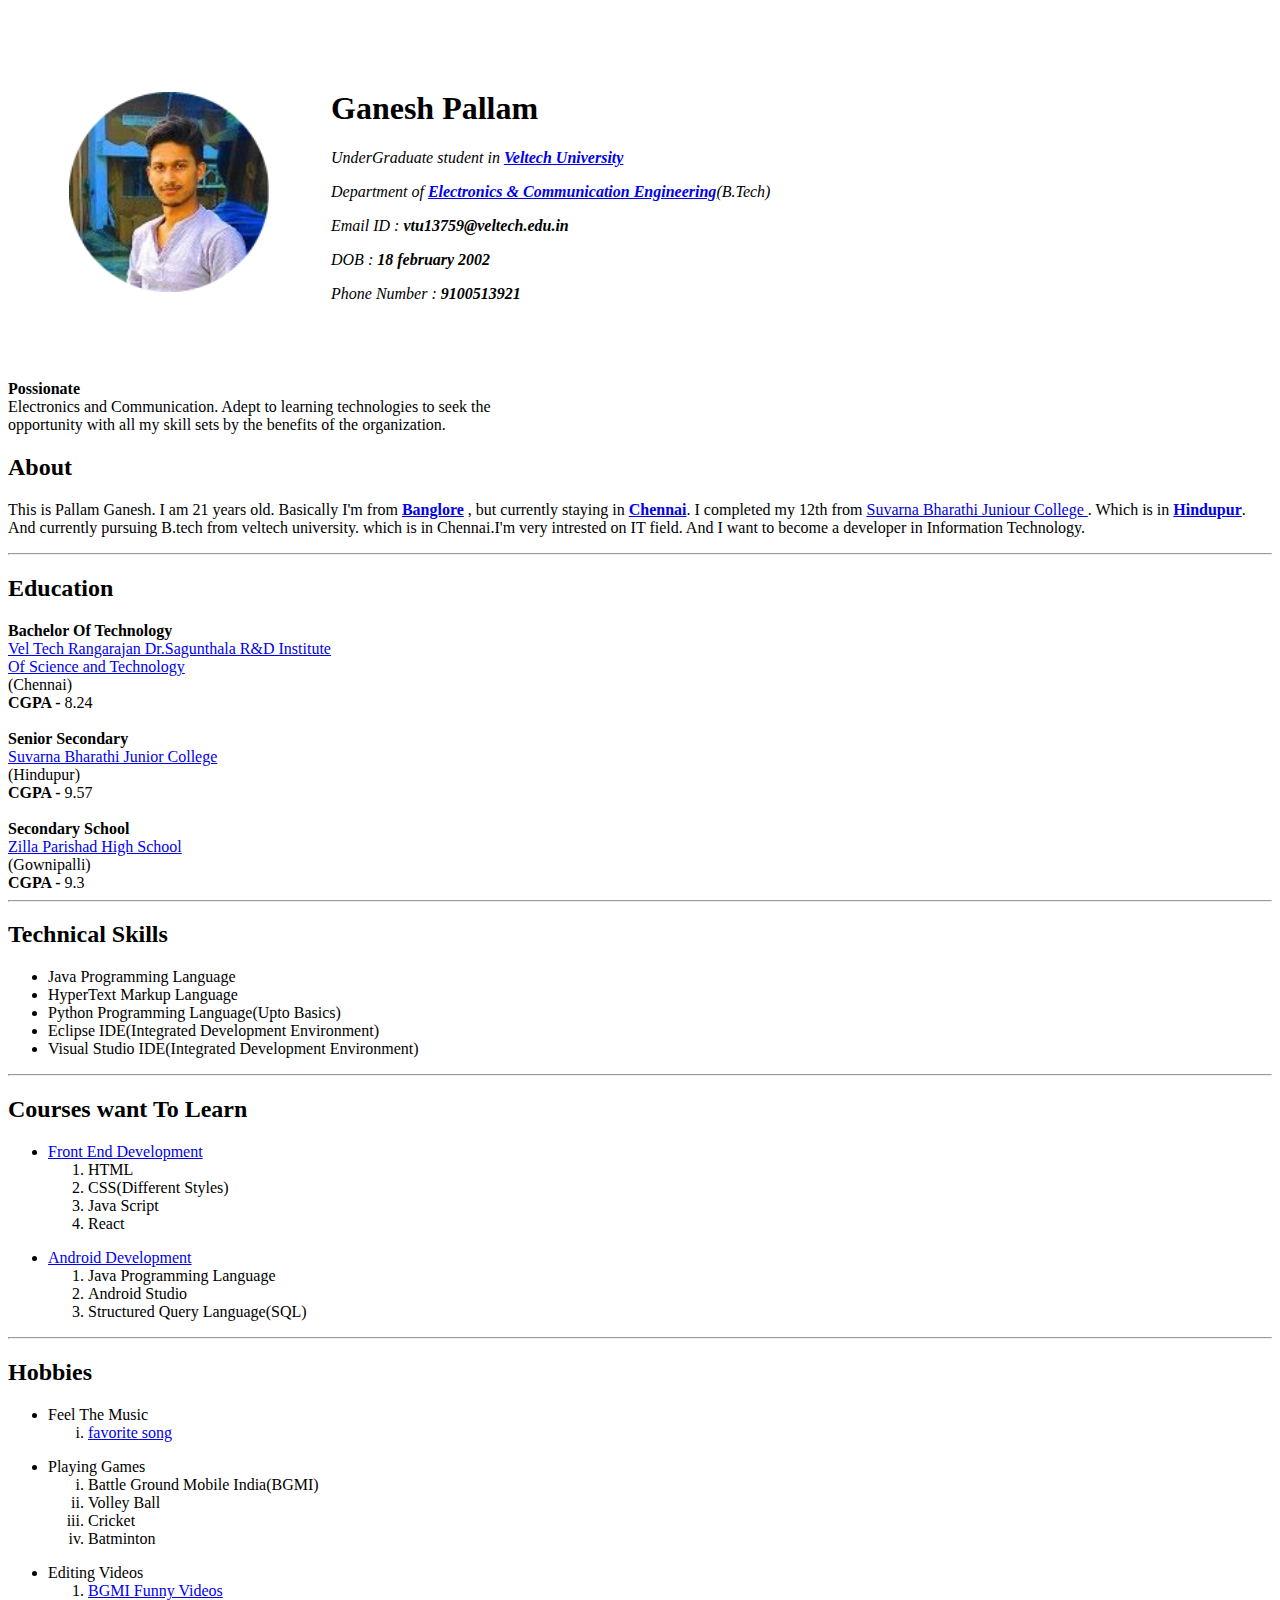
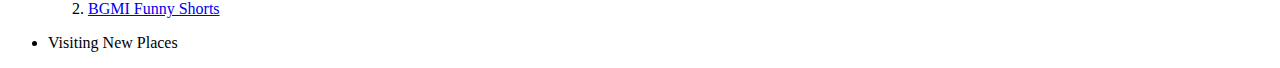
<file: aboutme.html>
<!DOCTYPE html>
<html lang="en">
    <head>
        <meta charset="utf-8">
        <title>About Me</title>
    </head>
    <body>
        <table cellspacing="60">
        <td><img src="gana.png" height="200" width="200" alt="Ganesh Profile Picture"> </td>
        <td><h1>Ganesh Pallam</h1>
        <em><p>UnderGraduate student in <strong><a href="https://www.collegedekho.com/colleges/veltech-institute
            -of-science-and-technology">Veltech University</a></strong> </p></em>
        <em><p>Department of <strong><a href="https://www.sarvgyan.com/courses/engineering/electronics
            -communication-engineering">Electronics & Communication Engineering</a></strong>(B.Tech)</p></em>
        <em><p>Email ID     : <strong>vtu13759@veltech.edu.in</strong></p></em>
        <em><p>DOB          : <strong>18 february 2002</strong></p></em>
        <em><p>Phone Number : <strong>9100513921</strong></p></em></td>
    </table>
    <strong>Possionate</strong><br>
    Electronics and Communication. Adept to learning technologies to seek the<br>opportunity with all my skill sets
        by the benefits of the organization.
    <h2>About</h2>
    <p>This is Pallam Ganesh. I am 21 years old. Basically I'm from <strong><a href="https://en.wikipedia.org/wiki/Bangalore">Banglore</a></strong> , 
        but currently staying in <strong><a href="https://en.wikipedia.org/wiki/Chennai
        ">Chennai</a></strong>. I completed my 12th from <a href="https://www.facebook.com/people/Suvarna-Bharathi-Jr-College/100069954945932/">Suvarna Bharathi Juniour College </a>
         . Which is in <strong><a href="https://en.wikipedia.org/wiki/Hindupur">Hindupur</a></strong>. And currently pursuing B.tech from veltech university.
         which is in Chennai.I'm very intrested on IT field. And I want to become a developer in Information Technology.</p>
         <hr>
         <h2>Education</h2>
         <strong>Bachelor Of Technology</strong><br><a href="https://www.collegedekho.com/colleges/veltech-institute
         -of-science-and-technology">Vel Tech Rangarajan Dr.Sagunthala R&D Institute<br>Of Science and Technology
         <br></a>(Chennai)<br>
         <strong>CGPA - </strong>8.24<br><br>
         <strong>Senior Secondary</strong><br><a href="https://www.facebook.com/people/Suvarna-Bharathi-Jr-College/100069954945932/">Suvarna Bharathi Junior College<br></a>(Hindupur)<br>
         <strong>CGPA - </strong>9.57<br><br>
         <strong>Secondary School</strong><br><a href="https://www.icbse.com/schools/kgbv-gownipalli-odc-6731ry">Zilla Parishad High School<br></a>(Gownipalli)<br>
         <strong>CGPA - </strong>9.3
         <hr>
         <h2>Technical Skills</h2>
         <ul>
            <li>Java Programming Language</li>
            <li>HyperText Markup Language</li>
            <li>Python Programming Language(Upto Basics)</li>
            <li>Eclipse IDE(Integrated Development Environment)</li>
            <li>Visual Studio IDE(Integrated Development Environment)</li>
         </ul>
         <hr>
         <h2>Courses want To Learn</h2>
         <ul>
            <li><a href="https://www.freecodecamp.org/news/what-is-front-end-development/">Front End Development</a></li>
            <ol>
                <li>HTML</li>
                <li>CSS(Different Styles)</li>
                <li>Java Script</li>
                <li>React</li>
            </ol>
         </ul>
         <ul>
            <li><a href="'https://builtin.com/learn/tech-dictionary/android-development">Android Development</a></li>
            <ol>
                <li>Java Programming Language</li>
                <li>Android Studio</li>
                <li>Structured Query Language(SQL)</li>
            </ol>
         </ul>
         <hr>
         <h2>Hobbies</h2>
         <ul>
            <li>Feel The Music</li>
            <ol type="i">
                <li><a href="https://www.youtube.com/watch?v=VOLKJJvfAbg">favorite song</a></li>
            </ol>
         </ul>
         <ul>
            <li>Playing Games</li>
            <ol type="i">
                <li>Battle Ground Mobile India(BGMI)</li>
                <li>Volley Ball</li>
                <li>Cricket</li>
                <li>Batminton</li>
            </ol>
         </ul>
         <ul>
            <li>Editing Videos</li>
            <ol>
                <li><a href="https://www.youtube.com/watch?v=kWEwb3D6hns&t=29s">BGMI Funny Videos</a></li>
                <li><a href="https://www.youtube.com/shorts/1ATj3PcIU2A">BGMI Funny Shorts</a></li>
            </ol>
         </ul>
         <ul>
            <li>Visiting New Places</li>
         </ul>
    </body>
</html>
</file>
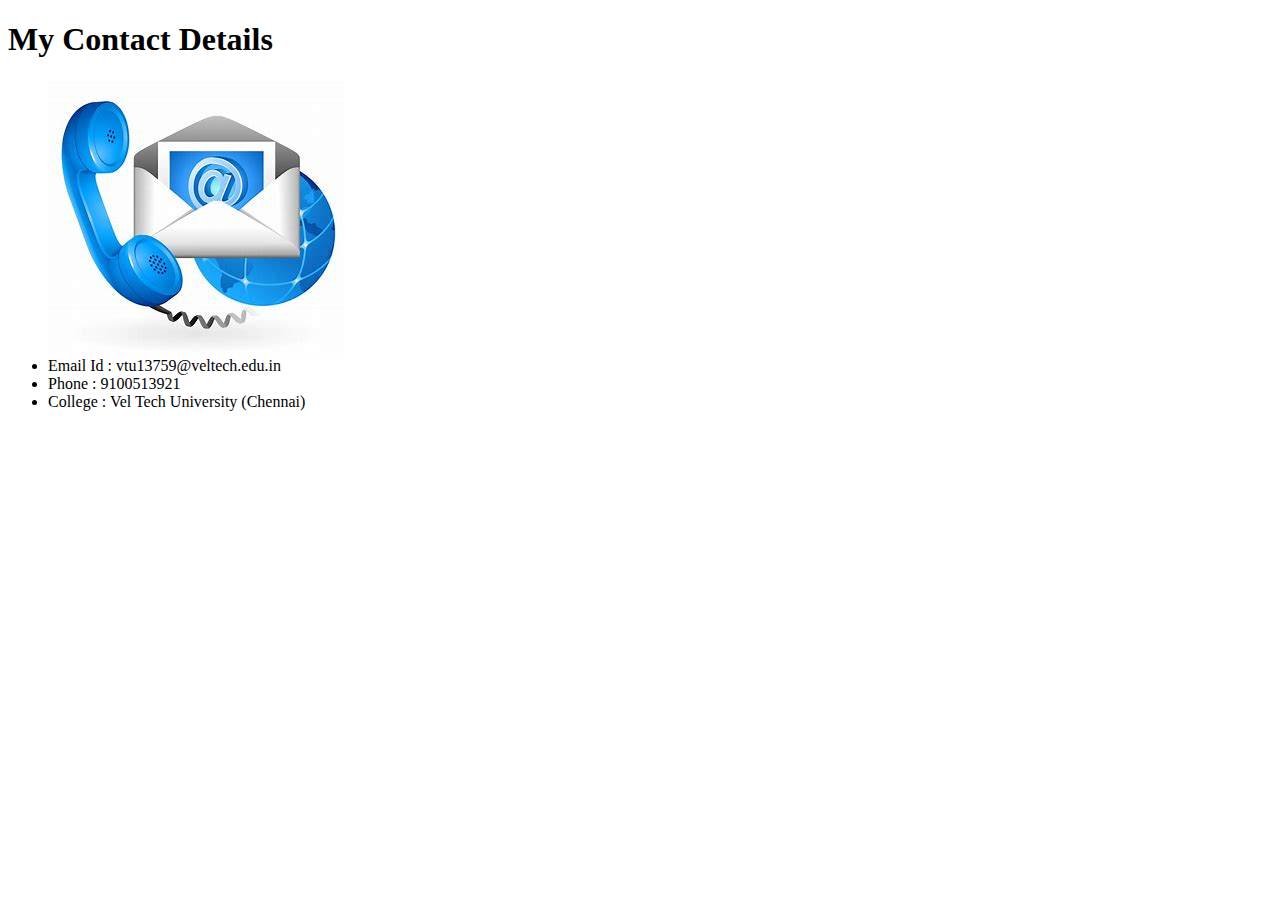
<file: contact.html>
<!DOCTYPE html>
<html lang="en">
<head>
    <meta charset="UTF-8">
    <title>Contact details</title>
</head>
<body>
    <h1>My Contact Details</h1>
    <ul>
        <img src="cantactphoto.jpg" alt="contact">
        <li>Email Id : vtu13759@veltech.edu.in</li>
        <li>Phone    : 9100513921</li>
        <li>College  : Vel Tech University (Chennai)</li>
    </ul>
</body>
</html>
</file>
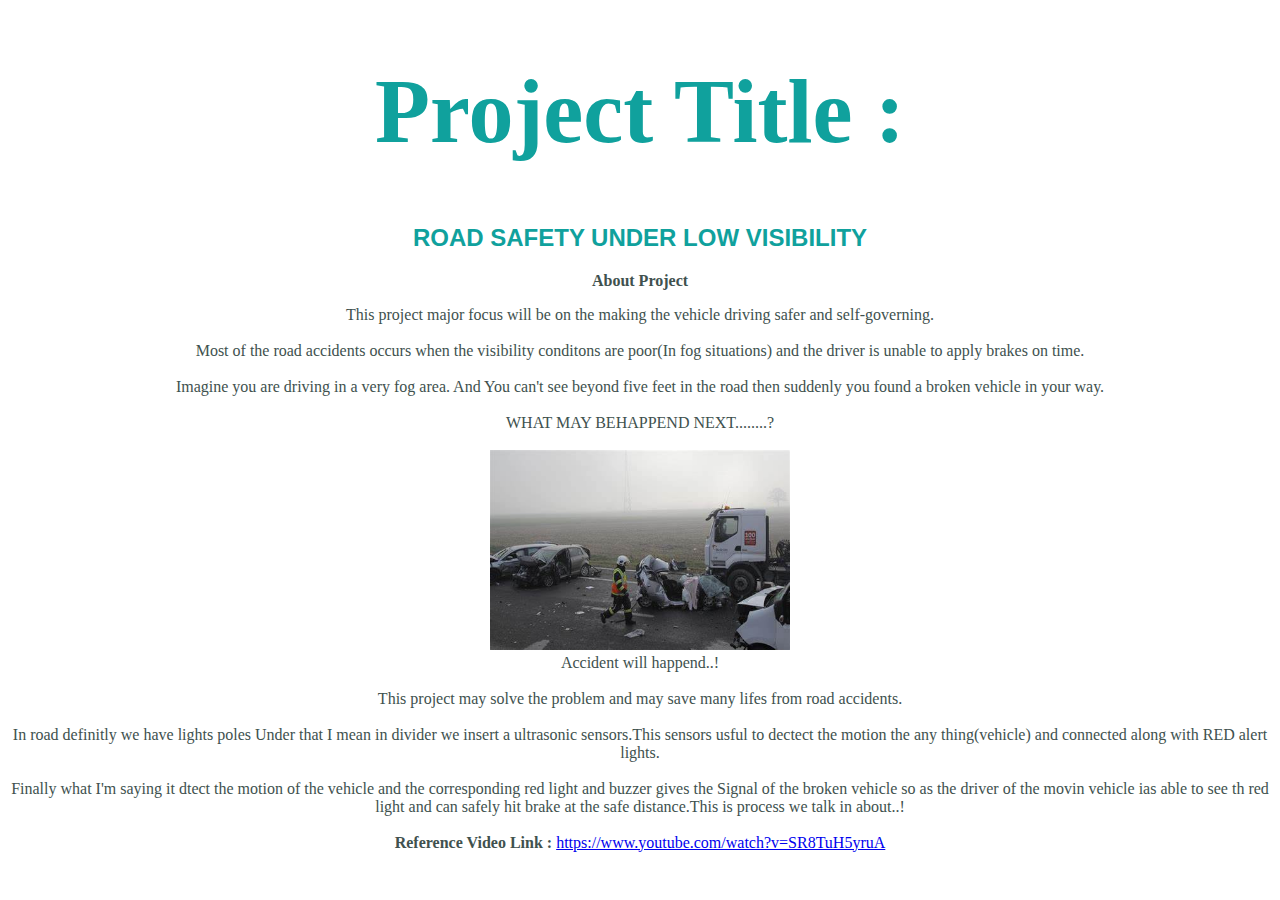
<file: project1.html>
<!DOCTYPE html>
<html lang="en ">
    <head>
        <meta charset="utf-8">
        <title>Road Safety Under Low Visibility</title>
        <link rel="stylesheet" href="css/style.css">
    </head>
    <body>
        <h1>Project Title :</h1>
        <h2>ROAD SAFETY UNDER LOW VISIBILITY</h2>
        <p>
            <strong>About Project</strong><br>
            
                <li>This project major focus will be on the making the vehicle driving safer and self-governing. </li><br>
                <li>Most of the road accidents occurs when the visibility conditons are poor(In fog situations) and the driver is unable
                    to apply brakes on time.
                </li><br>
                <li>Imagine you are driving in a very fog area. And You can't see beyond five feet in the road then suddenly you found a 
                    broken vehicle in your  way. </li><br>
                <li>WHAT  MAY BEHAPPEND NEXT........?</li><br>
                <img src="accident.jpg" alt="vehicle Accident In Fog Area" height="200" width="300"><br>Accident will happend..!<br><br>
                <li>This project may solve the problem and may save many lifes from road accidents.</li><br>
                <li>In road definitly we have lights poles Under that I mean in divider we insert a ultrasonic sensors.This sensors usful to dectect
                    the motion the any thing(vehicle) and connected along with RED alert lights.
                </li><br>
                <li>Finally what I'm saying it dtect the motion of the vehicle and the corresponding red light and buzzer gives the Signal
                    of the broken vehicle so as the driver of the movin vehicle ias able to see th red light and can safely hit brake at the safe 
                    distance.This is process we talk in about..!
                </li><br>
                <li><strong>Reference Video Link :</strong> <a href="https://www.youtube.com/watch?v=SR8TuH5yruA">https://www.youtube.com/watch?v=SR8TuH5yruA</a></li>
            
        </p>
    </body>
</html>
</file>
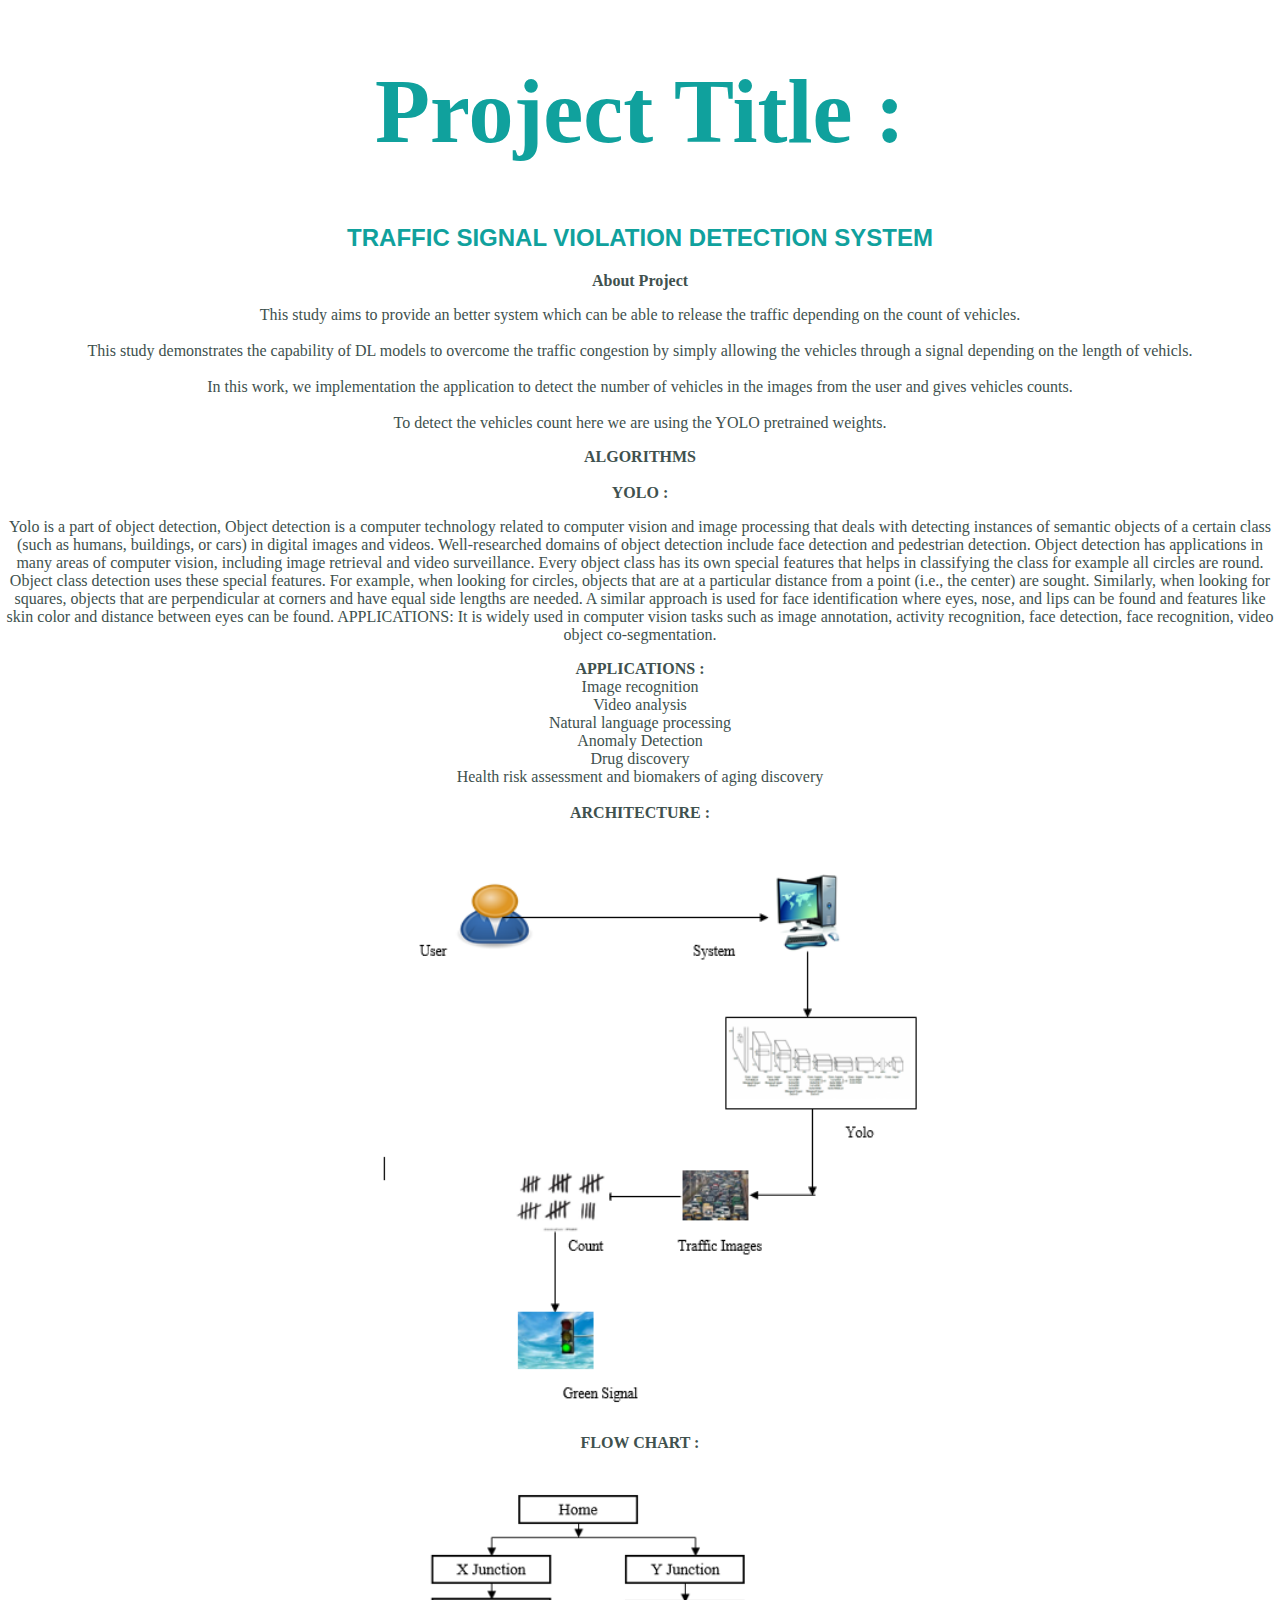
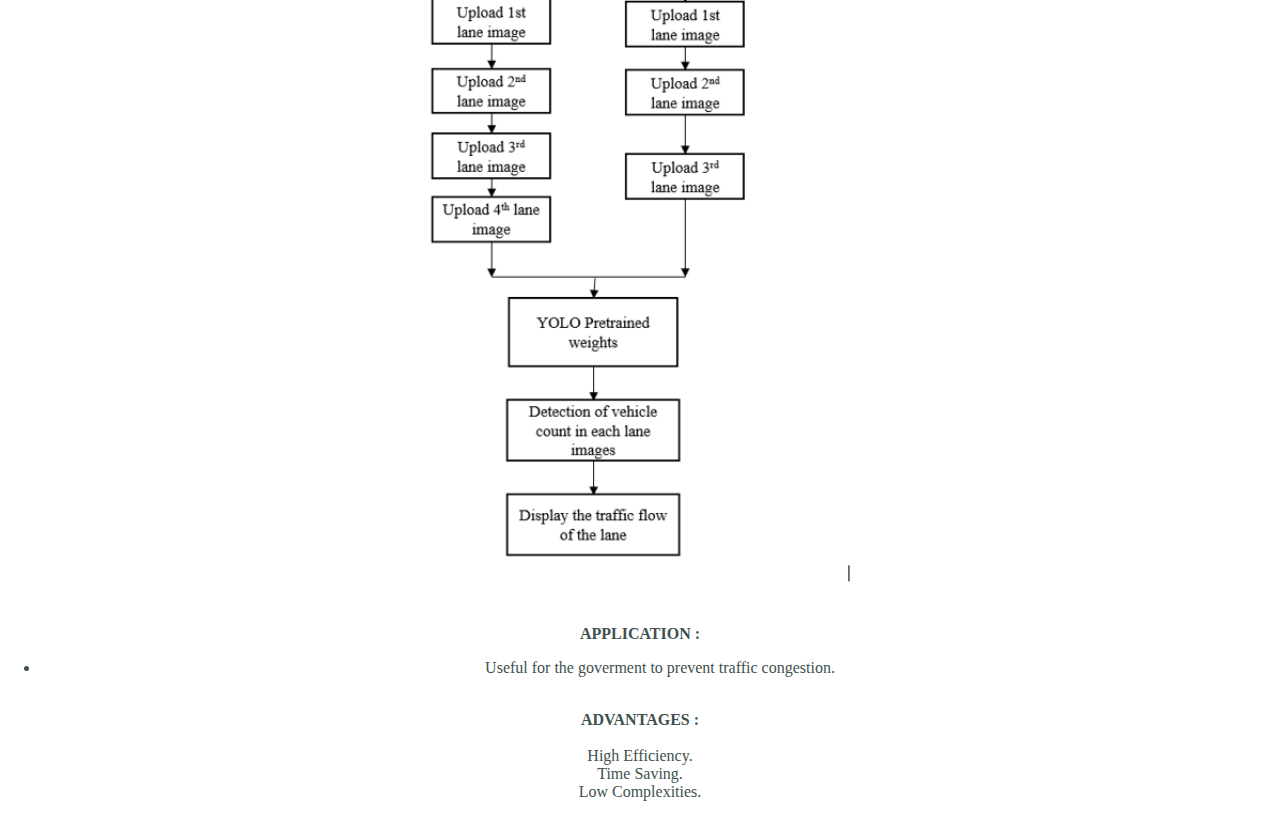
<file: project2.html>
<!DOCTYPE html>
<html lang="en">
<head>
    <meta charset="UTF-8">
    <title>Traffic Violation Detection System </title>
    <link rel="stylesheet" href="css/style.css">
</head>
<body>
    <h1>Project Title :</h1>
    <h2>TRAFFIC SIGNAL VIOLATION DETECTION SYSTEM</h2>
    <P>
        <strong>About Project</strong><br>
        
            <li>This study aims to provide an better system which can be able to release the traffic depending on the count of vehicles.</li><br>
            <li>This study demonstrates the capability of DL models to overcome the traffic congestion by simply allowing the vehicles through
                a signal depending on the length of vehicls.
            </li><br>
            <li>In this work, we implementation the application to detect the number of vehicles in the images from the user and gives vehicles counts.</li><br>
            <li>To detect the vehicles count here we are using the YOLO pretrained weights.</li>
        
    </P>
    <p>
        <strong>ALGORITHMS</strong><br><br>
        <strong>YOLO :</strong><br>
        <p>
            Yolo is a part of object detection, Object detection is a computer technology related to
computer vision and image processing that deals with detecting instances of semantic objects of
a certain class (such as humans, buildings, or cars) in digital images and videos. Well-researched
domains of object detection include face detection and pedestrian detection. Object detection has
applications in many areas of computer vision, including image retrieval and video surveillance.
Every object class has its own special features that helps in classifying the class for example all
circles are round. Object class detection uses these special features. For example, when looking for
circles, objects that are at a particular distance from a point (i.e., the center) are sought. Similarly,
when looking for squares, objects that are perpendicular at corners and have equal side lengths are
needed. A similar approach is used for face identification where eyes, nose, and lips can be found and
features like skin color and distance between eyes can be found.
APPLICATIONS: It is widely used in computer vision tasks such as image annotation,
activity recognition, face detection, face recognition, video object co-segmentation. 
        </p>
    </p>
    <p>
        <strong>APPLICATIONS :</strong><br>
        
            Image recognition<br>
            Video analysis<br>
            Natural language processing<br>
            Anomaly Detection<br>
            Drug discovery<br>
            Health risk assessment and biomakers of aging discovery
        
        <br>
        <br>
        <strong>ARCHITECTURE :</strong><br>
        <img src="Capture2.PNG" alt="Architecture"><br>
        <Strong>FLOW CHART :</Strong>
        <center>
        <img src ="Capture.PNG" alt="Flow chart">
        </center><br>
        <strong>APPLICATION :</strong><br>
        <ul>
            <li> Useful for the goverment to prevent traffic congestion.</li>
        </ul><br>
        <strong>ADVANTAGES :</strong><br><br>
        
        
            <li>High Efficiency.</li>
            <li>Time Saving.</li>
            <li>Low Complexities.</li>
        
    </p>
</body>
</html>
</file>
<file: css/style.css>
body{
    color: #40514E;
    margin:0;
    text-align: center;
    font-family:'Merriweather', serif;;
}
h1{
    color:#10A19D;
    font-size: 5.625rem;
    margin-top: 50px auto 0 auto;
    font-family: 'Sacramento', cursive;
}
h2{
    color:#10A19D;
    font-family: 'Montserrat', sans-serif;
}
h3{
    font-weight: normal;
    color:#10A19D;
    font-family: 'Montserrat', sans-serif;
}
.top-container{
    background-color:#BFFFF0;
    position:relative;
    padding-top: 100px;
}
.middle-container{
    background-color: #EAFDFC;
}
.bottom-container{
    background-color: white
}
.bottom-cloud{
    position:absolute;
    left:300px;
    bottom: 300px;
}
.top-cloud{
    position:absolute;
    right:300px;
    top: 50px;
}
span{
    text-decoration: underline;
}
hr{
    border: dotted #C0EEE4 6px;
    border-bottom:none;
    width:4%;
}

a.buttonClass{
    background: linear-gradient(to right,#196BCA ,#6433E0);
    background-color: #196BCA;
    color: #fff;
    font-family: Trebuchet MS;
    font-size: 18px;
    font-weight: 800;
    font-style: italic;
    text-decoration: none;
    padding: 14px 15px;
    border: 0px solid #000;
    border-radius: 10px;
    display: inline-flex;
    justify-content: center;
    align-items: center;
   }
   a.buttonClass span{
    margin-right: 15px;
    display: block;
    width: 29px;
    height: 29px;
    background-image: url([data-uri]);
    background-repeat: no-repeat;
    background-size: contain;
    transform: rotate(0deg);
   }
   a.buttonClass:hover{
    background: linear-gradient(to right,#5482d0 ,#7d5ee3);
    background-color: #5482d0;
   }
   a.buttonClass:active{
    transform: scale(0.95);
   }
   .bottom-container{
    background-color:#BFFFF0 ;
   }
</file>
